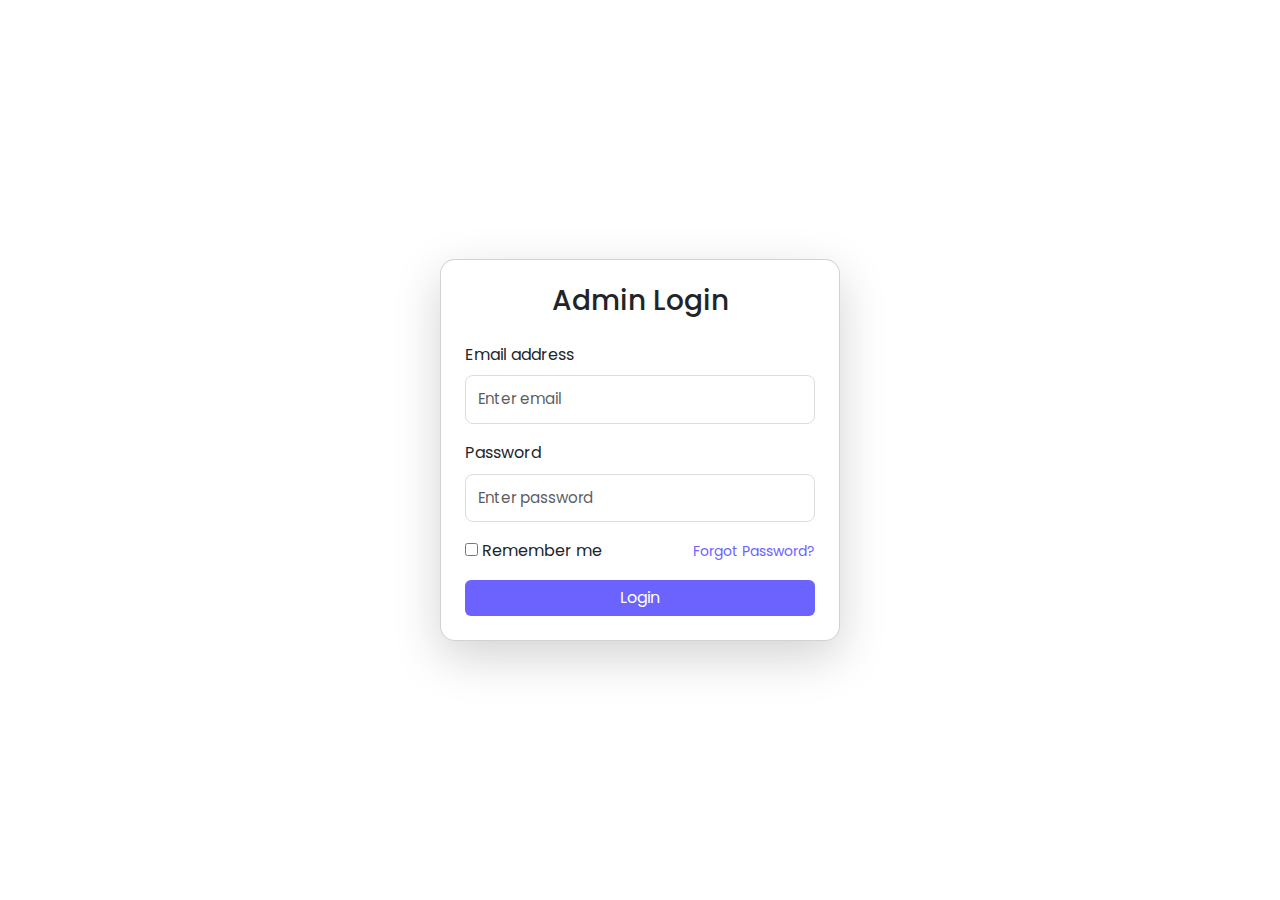
<file: loginadmin.html>
<!DOCTYPE html>
<html lang="en">
<head>
  <meta charset="UTF-8">
  <meta name="viewport" content="width=device-width, initial-scale=1.0">
  <title>RentCars - Find, Book and Rent a Car Easily</title>
  
  <!-- External Stylesheets -->
  <link href="https://cdn.jsdelivr.net/npm/bootstrap@5.3.0/dist/css/bootstrap.min.css" rel="stylesheet">
  <link rel="stylesheet" href="https://cdnjs.cloudflare.com/ajax/libs/font-awesome/6.4.0/css/all.min.css">
  <link href="https://fonts.googleapis.com/css2?family=Poppins:wght@300;400;500;600;700&display=swap" rel="stylesheet">
  <link rel="stylesheet" href="style.css">
  <link href="https://unpkg.com/aos@2.3.1/dist/aos.css" rel="stylesheet">
</head>
<body>

  <div class="login-container d-flex justify-content-center align-items-center vh-100">
    <div class="card login-card shadow-lg p-4">
      <h3 class="text-center mb-4">Admin Login</h3>
      <form id="loginForm">
        <div class="mb-3">
          <label for="email" class="form-label">Email address</label>
          <input type="email" class="form-control" id="email" placeholder="Enter email" required>
        </div>
        <div class="mb-3 position-relative">
          <label for="password" class="form-label">Password</label>
          <input type="password" class="form-control" id="password" placeholder="Enter password" required>
        </div>
        <div class="d-flex justify-content-between align-items-center mb-3">
          <div>
            <input type="checkbox" id="rememberMe"> <label for="rememberMe">Remember me</label>
          </div>
          <a href="#" class="text-decoration-none small">Forgot Password?</a>
        </div>
        <button type="submit" class="btn btn-primary w-100">Login</button>
      </form>
    </div>
  </div>

  <!-- Bootstrap JS -->
  <script src="https://cdn.jsdelivr.net/npm/bootstrap@5.3.3/dist/js/bootstrap.bundle.min.js"></script>
  <script src="script.js"></script>
</body>
</html>
</file>
<file: style.css>
:root {
--primary-color: #0d6efd;
--primary-hover: #0b5ed7;
--secondary-color: #6c757d;
--accent-color: #ff5722;
--accent-hover: #e64a19;
--dark-color: #212529;
--light-color: #f8f9fa;
--white: #ffffff;
--shadow-sm: 0 2px 10px rgba(0, 0, 0, 0.1);
--shadow-md: 0 5px 15px rgba(0, 0, 0, 0.1);
--shadow-lg: 0 10px 30px rgba(0, 0, 0, 0.1);
--shadow-xl: 0 15px 30px rgba(0, 0, 0, 0.15);
--transition: all 0.3s ease;
}

/* =================================
Global Styles
================================= */
* {
margin: 0;
padding: 0;
box-sizing: border-box;
}

body {
font-family: 'Poppins', sans-serif;
color: #333;
overflow-x: hidden;
line-height: 1.6;
}

/* =================================
Navigation Styles
================================= */
.navbar {
background-color: var(--white);
box-shadow: var(--shadow-sm);
padding: 15px 0;
transition: var(--transition);
z-index: 1000;
}

.navbar-brand {
font-weight: 700;
font-size: 1.8rem;
color: var(--primary-color) !important;
display: flex;
align-items: center;
}

.navbar-brand i {
margin-right: 8px;
}

.navbar-nav .nav-link {
font-weight: 500;
margin: 0 10px;
color: var(--dark-color) !important;
transition: var(--transition);
position: relative;
}

.navbar-nav .nav-link::after {
content: '';
position: absolute;
bottom: -5px;
left: 50%;
transform: translateX(-50%);
width: 0;
height: 2px;
background-color: var(--primary-color);
transition: width 0.3s ease;
}

.navbar-nav .nav-link:hover::after {
width: 80%;
}

.btn-signin {
background-color: var(--primary-color);
color: var(--white);
border: none;
padding: 8px 20px;
border-radius: 50px;
font-weight: 500;
transition: var(--transition);

}

.btn-signin:hover {
background-color: var(--primary-hover);
transform: translateY(-2px);
box-shadow: 0 5px 15px rgba(13, 110, 253, 0.3);
}

/* =================================
Hero Section Styles
================================= */
.hero-section {
background: linear-gradient(rgba(0, 0, 0, 0.6), rgba(0, 0, 0, 0.6)), 
url('assets/image/it-comp\ bg.png');
background-size: cover;
background-position: center;
background-attachment: fixed;
height: 100vh;
display: flex;
align-items: center;
color: var(--white);
position: relative;
}

.hero-content h1 {
font-size: 3.5rem;
font-weight: 700;
margin-bottom: 20px;
animation: fadeInDown 1s ease;
}

.hero-content p {
font-size: 1.2rem;
margin-bottom: 30px;
animation: fadeInUp 1s ease;
}

.btn-explore {
background-color: var(--accent-color);
color: var(--white);
border: none;
padding: 12px 30px;
border-radius: 50px;
font-weight: 600;
font-size: 1.1rem;
transition: var(--transition);
animation: fadeInUp 1.2s ease;
display: inline-block;
}

.btn-explore:hover {
background-color: var(--accent-hover);
transform: translateY(-3px);
box-shadow: 0 10px 20px rgba(255, 87, 34, 0.3);
color: var(--white);
}


/* =================================
Search Section Styles
================================= */
.search-section {
background-color: var(--white);
padding: 30px;
border-radius: 15px;
box-shadow: var(--shadow-lg);
position: absolute;
bottom: -50px;
left: 50%;
transform: translateX(-50%);
width: 85%;
z-index: 10;
}

.search-form {
display: flex;
flex-wrap: wrap;
gap: 15px;
align-items: flex-end;
}

.form-group {
flex: 1;
min-width: 200px;
}

.form-group label {
font-weight: 500;
margin-bottom: 8px;
display: block;
color: var(--dark-color);
}

.form-control {
border-radius: 8px;
padding: 12px;
border: 1px solid #ddd;
transition: var(--transition);
font-size: 0.95rem;
}

.form-control:focus {
border-color: var(--primary-color);
box-shadow: 0 0 0 0.25rem rgba(13, 110, 253, 0.25);
outline: none;
}

.btn-search {
background-color: var(--primary-color);
color: var(--white);
border: none;
padding: 12px 30px;
border-radius: 8px;
font-weight: 600;
transition: var(--transition);
white-space: nowrap;
}

.btn-search:hover {
background-color: var(--primary-hover);
transform: translateY(-2px);
box-shadow: var(--shadow-md);
}

/* =================================
Section Title Styles
================================= */
.section-title {
text-align: center;
margin-bottom: 60px;
}

.section-title h2 {
font-size: 2.5rem;
font-weight: 700;
margin-bottom: 15px;
color: var(--dark-color);
position: relative;
display: inline-block;
}

.section-title h2::after {
content: '';
position: absolute;
bottom: -10px;
left: 50%;
transform: translateX(-50%);
width: 60px;
height: 3px;
background-color: var(--accent-color);
}

.section-title p {
font-size: 1.1rem;
color: var(--secondary-color);
margin-top: 20px;
}

/* =================================
How It Works Section
================================= */
.how-it-works {
padding: 120px 0 80px;
background-color: var(--white);
}

.step-card {
text-align: center;
padding: 40px 20px;
border-radius: 15px;
transition: var(--transition);
height: 100%;
background-color: var(--white);
border: 1px solid #f0f0f0;
}

.step-card:hover {
transform: translateY(-10px);
box-shadow: var(--shadow-xl);
border-color: transparent;
}

.step-icon {
width: 90px;
height: 90px;
background: linear-gradient(135deg, var(--primary-color), var(--primary-hover));
color: var(--white);
border-radius: 50%;
display: flex;
align-items: center;
justify-content: center;
margin: 0 auto 25px;
font-size: 2.2rem;
transition: var(--transition);
}

.step-card:hover .step-icon {
transform: scale(1.1);
box-shadow: 0 10px 20px rgba(13, 110, 253, 0.3);
}

.step-card h3 {
font-size: 1.4rem;
font-weight: 600;
margin-bottom: 15px;
color: var(--dark-color);
}

.step-card p {
color: var(--secondary-color);
line-height: 1.6;
}

/* =================================
Brands Section
================================= */
.brands-section {
padding: 80px 0;
background-color: var(--light-color);
}

.brand-logo {
height: 70px;
display: flex;
align-items: center;
justify-content: center;
filter: grayscale(100%);
opacity: 0.6;
transition: var(--transition);
cursor: pointer;
padding: 10px;
}

.brand-logo:hover {
filter: grayscale(0%);
opacity: 1;
transform: scale(1.1);
}

.brand-logo img {
max-height: 100%;
max-width: 100%;
object-fit: contain;
}

/* =================================
Experience Section
================================= */
.experience-section {
padding: 80px 0;
background-color: var(--white);
}

.experience-content {
display: flex;
align-items: center;
gap: 60px;
}

.experience-text h2 {
font-size: 2.5rem;
font-weight: 700;
margin-bottom: 25px;
color: var(--dark-color);
line-height: 1.2;
}

.experience-text p {
font-size: 1.1rem;
color: var(--secondary-color);
margin-bottom: 30px;
line-height: 1.8;
}

.feature-list {
list-style: none;
padding: 0;
}

.feature-list li {
display: flex;
align-items: center;
margin-bottom: 18px;
font-size: 1.1rem;
color: var(--dark-color);
transition: var(--transition);
}

.feature-list li:hover {
transform: translateX(5px);
}

.feature-list i {
color: var(--accent-color);
margin-right: 15px;
font-size: 1.3rem;
}

.experience-image {
flex: 1;
position: relative;
}

.experience-image img {
width: 100%;
border-radius: 15px;
box-shadow: var(--shadow-xl);
transition: var(--transition);
}

.experience-image:hover img {
transform: scale(1.02);
}

/* =================================
Popular Cars Section
================================= */
.popular-cars {

padding: 80px 0;
background-color: var(--light-color);
;
}

.car-card {
background-color: var(--white);
border-radius: 15px;
overflow: hidden;
box-shadow: var(--shadow-sm);
transition: var(--transition);
height: 100%;
display: flex;
flex-direction: column;
}

.car-card:hover {
transform: translateY(-10px);
box-shadow: var(--shadow-xl);
}

.car-image {
height: 220px;
overflow: hidden;
position: relative;
}

.car-image img {
width: 100%;
height: 100%;
object-fit: cover;
transition: transform 0.5s ease;
}

.car-card:hover .car-image img {
transform: scale(1.1);
}

.car-badge {
position: absolute;
top: 15px;
right: 15px;
background: linear-gradient(135deg, var(--accent-color), var(--accent-hover));
color: var(--white);
padding: 6px 12px;
border-radius: 20px;
font-size: 0.8rem;
font-weight: 600;
text-transform: uppercase;
letter-spacing: 0.5px;
}

.car-details {
padding: 25px;
flex-grow: 1;
display: flex;
flex-direction: column;
}

.car-details h3 {
font-size: 1.4rem;
font-weight: 600;
margin-bottom: 15px;
color: var(--dark-color);
}

.car-specs {
display: flex;
justify-content: space-between;
margin-bottom: 20px;
color: var(--secondary-color);
flex-wrap: wrap;
gap: 10px;
}

.car-specs span {
display: flex;
align-items: center;
font-size: 0.9rem;
}

.car-specs i {
margin-right: 8px;
color: var(--primary-color);
}

.car-price {
display: flex;
justify-content: space-between;
align-items: center;
margin-top: auto;
}

.price {
font-size: 1.6rem;
font-weight: 700;
color: var(--primary-color);
}

.price span {
font-size: 0.9rem;
font-weight: 400;
color: var(--secondary-color);
}

.btn-rent {
background: linear-gradient(135deg, var(--primary-color), var(--primary-hover));
color: var(--white);
border: none;
padding: 10px 25px;
border-radius: 50px;
font-weight: 500;
transition: var(--transition);
}

.btn-rent:hover {
transform: translateY(-2px);
box-shadow: 0 5px 15px rgba(13, 110, 253, 0.3);
}

/* =================================
Testimonials Section
================================= */
.testimonials-section {
background: linear-gradient(rgba(0, 0, 0, 0.2), rgba(0, 0, 0, 0.3)), 
url('assets/image/it-comp\ bg\ \(4\).png');
background-size: cover;
background-position: center;
background-attachment: fixed;
height: 100vh;
display: flex;
align-items: center;
color: var(--white);
position: relative;
padding: 80px 0;
background-color: var(--white);
}

.testimonial-card {
background-color: var(--white);
border-radius: 15px;
padding: 30px;
box-shadow: var(--shadow-sm);
height: 100%;
transition: var(--transition);
border: 1px solid #f0f0f0;
}

.testimonial-card:hover {
transform: translateY(-5px);
box-shadow: var(--shadow-lg);
border-color: transparent;
}

.testimonial-header {
display: flex;
align-items: center;
margin-bottom: 25px;
}

.testimonial-image {
width: 80px;
height: 80px;
border-radius: 50%;
overflow: hidden;
margin-right: 20px;
border: 3px solid var(--primary-color);
}

.testimonial-image img {
width: 100%;
height: 100%;
object-fit: cover;
}

.testimonial-info h4 {
font-size: 1.2rem;
font-weight: 600;
margin-bottom: 8px;
color: var(--dark-color);
}

.rating {
color: #ffc107;
font-size: 1.1rem;
}

.rating span {
color: var(--secondary-color);
margin-left: 5px;
font-weight: 600;
}

.testimonial-text {
color: var(--secondary-color);
font-style: italic;
line-height: 1.8;
font-size: 1.05rem;
}

/* =================================
Footer Styles
================================= */
footer {
background: linear-gradient(135deg, var(--dark-color) 0%, #343a40 100%);
color: var(--white);
padding: 70px 0 30px;
}

.footer-content {
display: grid;
grid-template-columns: repeat(auto-fit, minmax(250px, 1fr));
gap: 50px;
margin-bottom: 50px;
}

.footer-column h3 {
font-size: 1.4rem;
font-weight: 600;
margin-bottom: 25px;
position: relative;
padding-bottom: 15px;
}

.footer-column h3::after {
content: '';
position: absolute;
bottom: 0;
left: 0;
width: 50px;
height: 3px;
background-color: var(--accent-color);
}

.footer-column p {
color: #aaa;
line-height: 1.8;
margin-bottom: 25px;
}

.footer-links {
list-style: none;
padding: 0;
}

.footer-links li {
margin-bottom: 12px;
}

.footer-links a {
color: #aaa;
text-decoration: none;
transition: var(--transition);
display: inline-block;
}

.footer-links a:hover {
color: var(--white);
transform: translateX(5px);
}

.social-links {
display: flex;
gap: 15px;
margin-top: 25px;
}

.social-links a {
width: 45px;
height: 45px;
background-color: rgba(255, 255, 255, 0.1);
color: var(--white);
display: flex;
align-items: center;
justify-content: center;
border-radius: 50%;
transition: var(--transition);
font-size: 1.2rem;
}

.social-links a:hover {
background-color: var(--accent-color);
transform: translateY(-5px);
}

.newsletter-form {
display: flex;
margin-top: 25px;
box-shadow: var(--shadow-md);
border-radius: 50px;
overflow: hidden;
}

.newsletter-form input {
flex: 1;
padding: 12px 20px;
border: none;
outline: none;
font-size: 0.95rem;
}

.newsletter-form button {
background: linear-gradient(135deg, var(--accent-color), var(--accent-hover));
color: var(--white);
border: none;
padding: 0 25px;
font-weight: 600;
transition: var(--transition);
cursor: pointer;
}

.newsletter-form button:hover {
background: var(--accent-hover);
}

.footer-bottom {
text-align: center;
padding-top: 30px;
border-top: 1px solid rgba(255, 255, 255, 0.1);
color: #aaa;
}

/* admin page */
table {
  border-radius: 10px;
  overflow: hidden;
}

.btn-approve {
  background-color: #28a745;
  color: white;
  border: none;
  border-radius: 20px;
  padding: 5px 12px;
}

.btn-reject {
  background-color: #dc3545;
  color: white;
  border: none;
  border-radius: 20px;
  padding: 5px 12px;
}

/* login Admin Page */
.login-card {
  width: 100%;
  max-width: 400px;
  border-radius: 15px;
  background-color: #fff;
}

.btn-primary {
  background-color: #6c63ff;
  border: none;
  transition: 0.3s;
}

.btn-primary:hover {
  background-color: #574bff;
}

a {
  color: #6c63ff;
}

a:hover {
  text-decoration: underline;
}

/* =================================
Animations
================================= */
@keyframes fadeInDown {
from {
opacity: 0;
transform: translateY(-30px);
}
to {
opacity: 1;
transform: translateY(0);
}
}

@keyframes fadeInUp {
from {
opacity: 0;
transform: translateY(30px);
}
to {
opacity: 1;
transform: translateY(0);
}
}

@keyframes slideInLeft {
from {
opacity: 0;
transform: translateX(-50px);
}
to {
opacity: 1;
transform: translateX(0);
}
}

@keyframes slideInRight {
from {
opacity: 0;
transform: translateX(50px);
}
to {
opacity: 1;
transform: translateX(0);
}
}

/* =================================
Responsive Design
================================= */
@media (max-width: 992px) {
.hero-content h1 {
font-size: 2.8rem;
}

.experience-content, .app-content {
flex-direction: column;
text-align: center;
}

.search-section {
width: 95%;
}

.section-title h2 {
font-size: 2.2rem;
}
}

@media (max-width: 768px) {
/* Navbar */
  .navbar { /* sesuaikan nama class sesuai milikmu */
    height: 56px;          /* tinggi nav lebih kecil agar tidak memakan ruang */
    padding: 0 18px;       /* sisi kiri & kanan */
    display: flex;
    align-items: center;
    justify-content: space-between;
    overflow: hidden;
  }
  .navbar .logo {
    max-height: 40px;      /* logo lebih kecil */
    width: auto;
  }
  .navbar .menu {
    display: none;         /* sembunyikan menu full-links agar diganti hamburger */
  }
  .navbar .hamburger {
    display: block;        /* tampilkan icon hamburger */
  }

  /* Hero section: teks + foto mobil */
  .hero {
    display: flex;
    flex-direction: column; /* turunkan gambar ke bawah teks agar muat tablet */
    align-items: center;
    text-align: center;
    padding: 50px 16px;
  }
  .hero .hero-content {
    width: 100%;
    max-width: 600px;
    margin-bottom: 24px;   /* jarak antara teks & gambar */
  }
  .hero .hero-image {
    width: 100%;
    max-width: 500px;
    height: auto;
  }
.hero-content h1 {
font-size: 2.2rem;
}

.section-title h2 {
font-size: 1.8rem;
}

.search-form {
flex-direction: column;
}

.form-group {
width: 100%;
}

.btn-search {
width: 100%;
margin-top: 10px;
}

.car-specs {
flex-direction: column;
gap: 8px;
}

.app-buttons {
flex-direction: column;
align-items: center;
}

.app-button {
width: 100%;
max-width: 250px;
justify-content: center;
}

.phone-mockup {
width: 280px;
height: 560px;
}

.footer-content {
grid-template-columns: 1fr;
text-align: center;
}

.footer-column h3::after {
left: 50%;
transform: translateX(-50%);
}

.testimonials-section h2{
  font-size: 15px;
  margin-top: 30px;
}

.testimonials-section p {
  font-size: 1px;

}

.testimonial-card {
  width: 100%;
}

footer p {
  font-size: 0;
}


.social-links {
justify-content: center;
}
}

@media (max-width: 576px) {
.hero-section {
height: 70vh;
}

.hero-content h1 {
font-size: 1.8rem;
}

.hero-content p {
font-size: 1rem;
}

.search-section {
padding: 20px;
bottom: -30px;
}

.how-it-works {
padding: 80px 0 60px;
}

.step-card {
padding: 30px 15px;
}

.step-icon {
width: 70px;
height: 70px;
font-size: 1.8rem;
}
}

/* =================================
Utility Classes
================================= */
.text-gradient {
background: linear-gradient(135deg, var(--primary-color), var(--accent-color));
-webkit-background-clip: text;
-webkit-text-fill-color: transparent;
background-clip: text;
}

.shadow-custom {
box-shadow: 0 10px 40px rgba(0, 0, 0, 0.1);
}

.btn-gradient {
background: linear-gradient(135deg, var(--primary-color), var(--primary-hover));
color: var(--white);
border: none;
transition: var(--transition);
}

.btn-gradient:hover {
transform: translateY(-2px);
box-shadow: var(--shadow-md);
color: var(--white);
}
</file>
